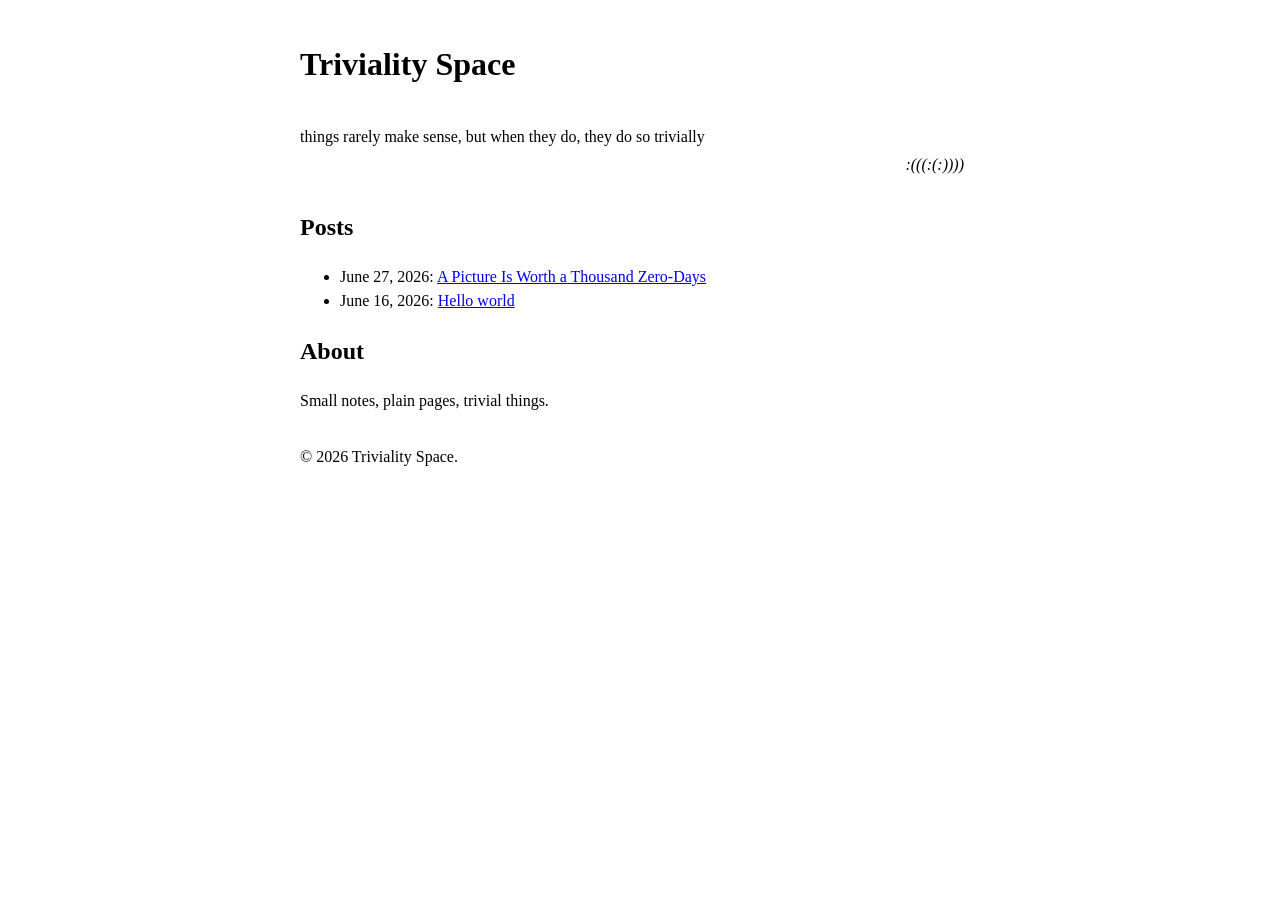
<file: index.html>
<!doctype html>
<html lang="en">
  <head>
    <meta charset="utf-8">
    <meta name="viewport" content="width=device-width, initial-scale=1">
    <title>Triviality Space</title>
    <meta
      name="description"
      content="Things rarely make sense, but when they do, they do so trivially."
    >
    <link rel="stylesheet" href="styles.css">
  </head>
  <body>
    <header>
      <h1>Triviality Space</h1>
      <blockquote class="site-quote">
        <p>things rarely make sense, but when they do, they do so trivially</p>
        <footer class="site-quote-author"><cite>:(((:(:))))</cite></footer>
      </blockquote>
    </header>

    <main>
      <h2>Posts</h2>
      <ul>
        <li>
          <time datetime="2026-06-27">June 27, 2026</time>:
          <a href="posts/260627-a-picture-is-worth-a-thousand-zero-days.html">A Picture Is Worth a Thousand Zero-Days</a>
        </li>
        <li>
          <time datetime="2026-06-16">June 16, 2026</time>:
          <a href="posts/260616-hello-world.html">Hello world</a>
        </li>
      </ul>

      <h2>About</h2>
      <p>
        Small notes, plain pages, trivial things.
      </p>
    </main>

    <footer>
      <p>&copy; 2026 Triviality Space.</p>
    </footer>
  </body>
</html>
</file>
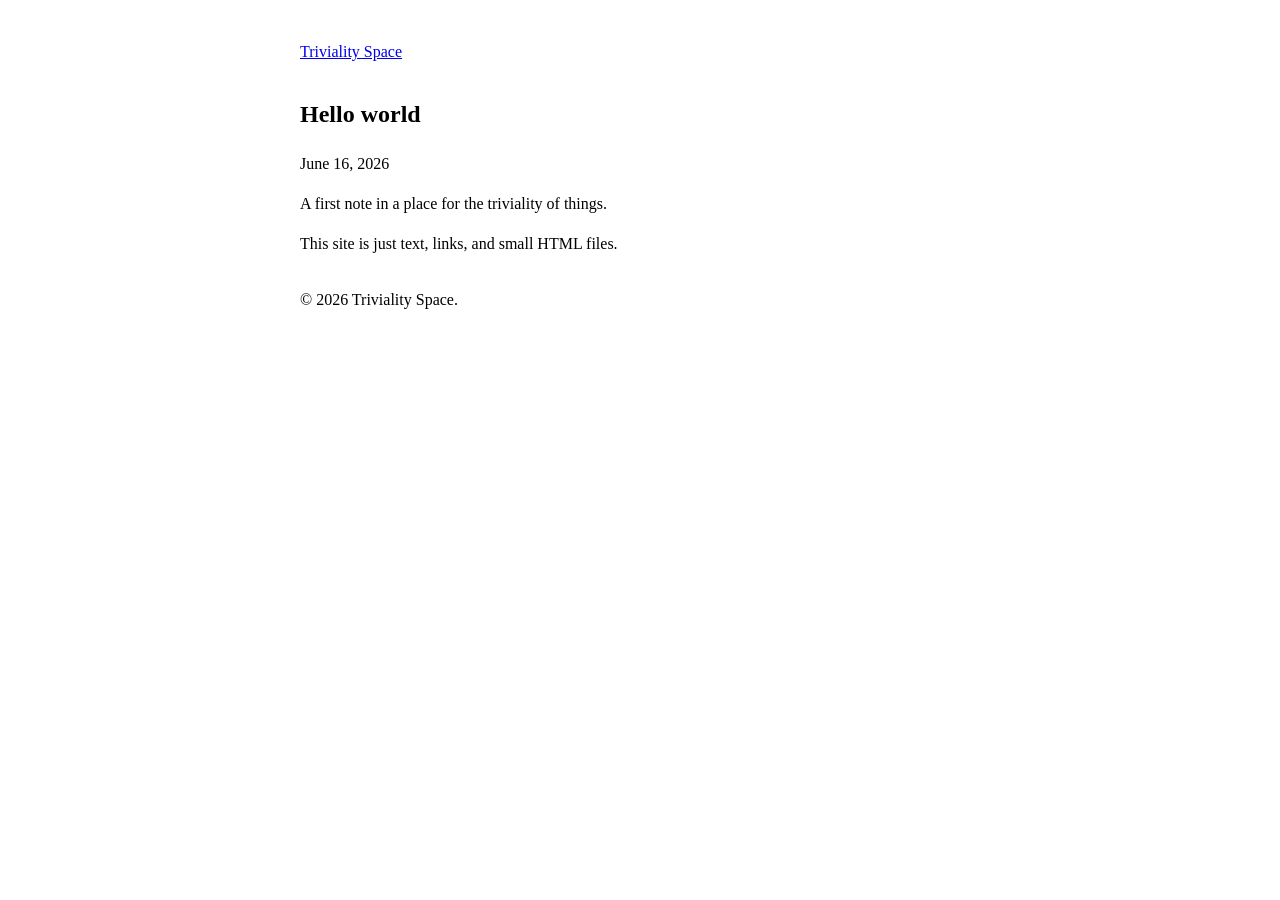
<file: posts/260616-hello-world.html>
<!doctype html>
<html lang="en">
  <head>
    <meta charset="utf-8">
    <meta name="viewport" content="width=device-width, initial-scale=1">
    <title>Hello world | Triviality Space</title>
    <meta name="description" content="The first note on Triviality Space.">
    <link rel="stylesheet" href="../styles.css">
  </head>
  <body>
    <header>
      <p><a href="../">Triviality Space</a></p>
    </header>

    <main>
      <article>
        <h1>Hello world</h1>
        <p><time datetime="2026-06-16">June 16, 2026</time></p>

        <p>
          A first note in a place for the triviality of things.
        </p>

        <p>
          This site is just text, links, and small HTML files.
        </p>
      </article>
    </main>

    <footer>
      <p>&copy; 2026 Triviality Space.</p>
    </footer>
  </body>
</html>
</file>
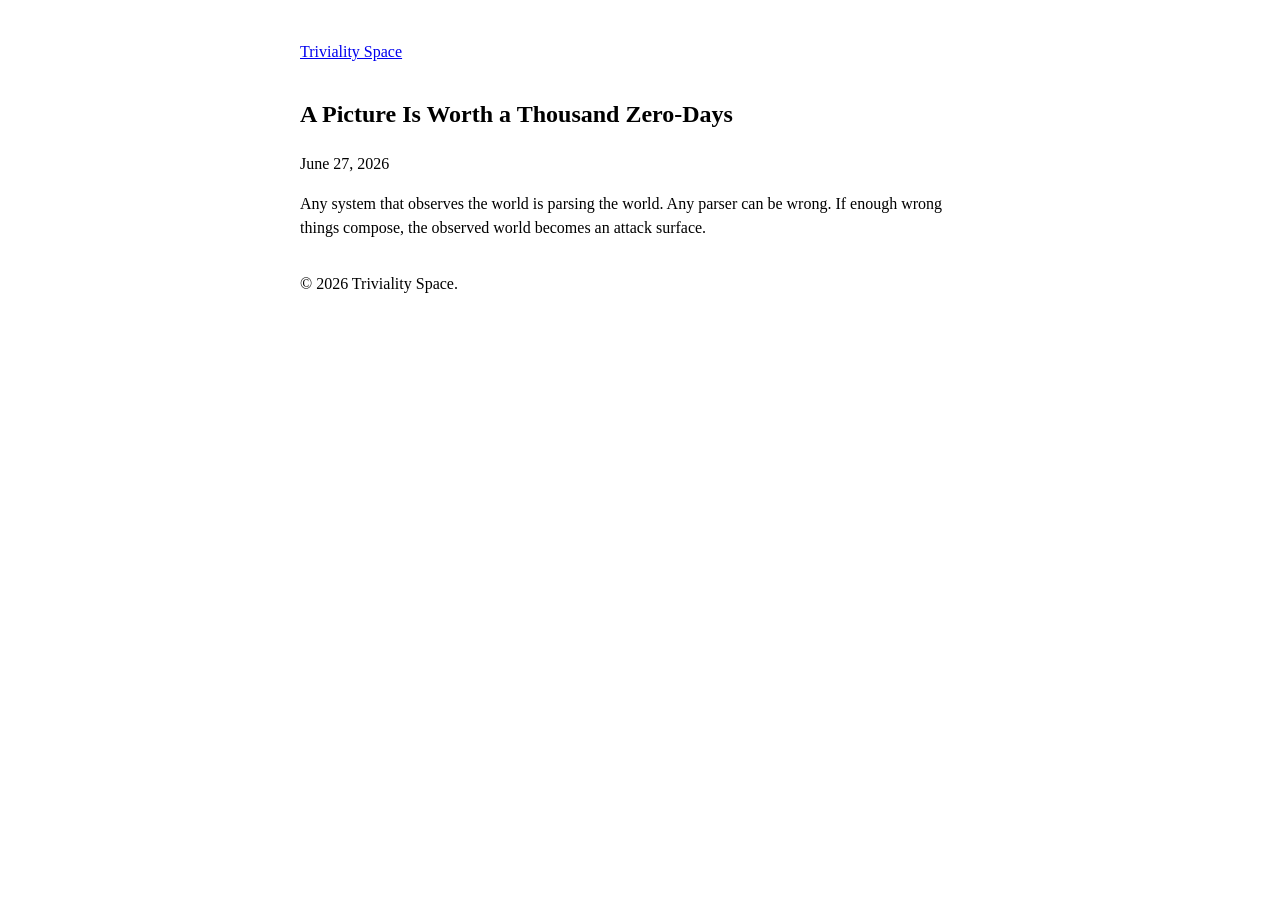
<file: posts/260627-a-picture-is-worth-a-thousand-zero-days.html>
<!doctype html>
<html lang="en">
  <head>
    <meta charset="utf-8">
    <meta name="viewport" content="width=device-width, initial-scale=1">
    <title>A Picture Is Worth a Thousand Zero-Days | Triviality Space</title>
    <meta
      name="description"
      content="Any system that observes the world is parsing the world. Any parser can be wrong. If enough wrong things compose, the observed world becomes an attack surface."
    >
    <link rel="stylesheet" href="../styles.css">
  </head>
  <body>
    <header>
      <p><a href="../">Triviality Space</a></p>
    </header>

    <main>
      <article>
        <h1>A Picture Is Worth a Thousand Zero-Days</h1>
        <p><time datetime="2026-06-27">June 27, 2026</time></p>

        <p>
          Any system that observes the world is parsing the world. Any parser
          can be wrong. If enough wrong things compose, the observed world
          becomes an attack surface.
        </p>
      </article>
    </main>

    <footer>
      <p>&copy; 2026 Triviality Space.</p>
    </footer>
  </body>
</html>
</file>
<file: styles.css>
body {
  max-width: 680px;
  margin: 40px auto;
  padding: 0 16px;
  font-family: serif;
  line-height: 1.5;
}

header,
footer {
  margin: 32px 0;
}

.site-quote {
  display: grid;
  margin: 0;
}

.site-quote p {
  margin-bottom: 4px;
}

.site-quote-author {
  justify-self: end;
  margin: 0 1rem 0 0;
  font-style: italic;
}
</file>
